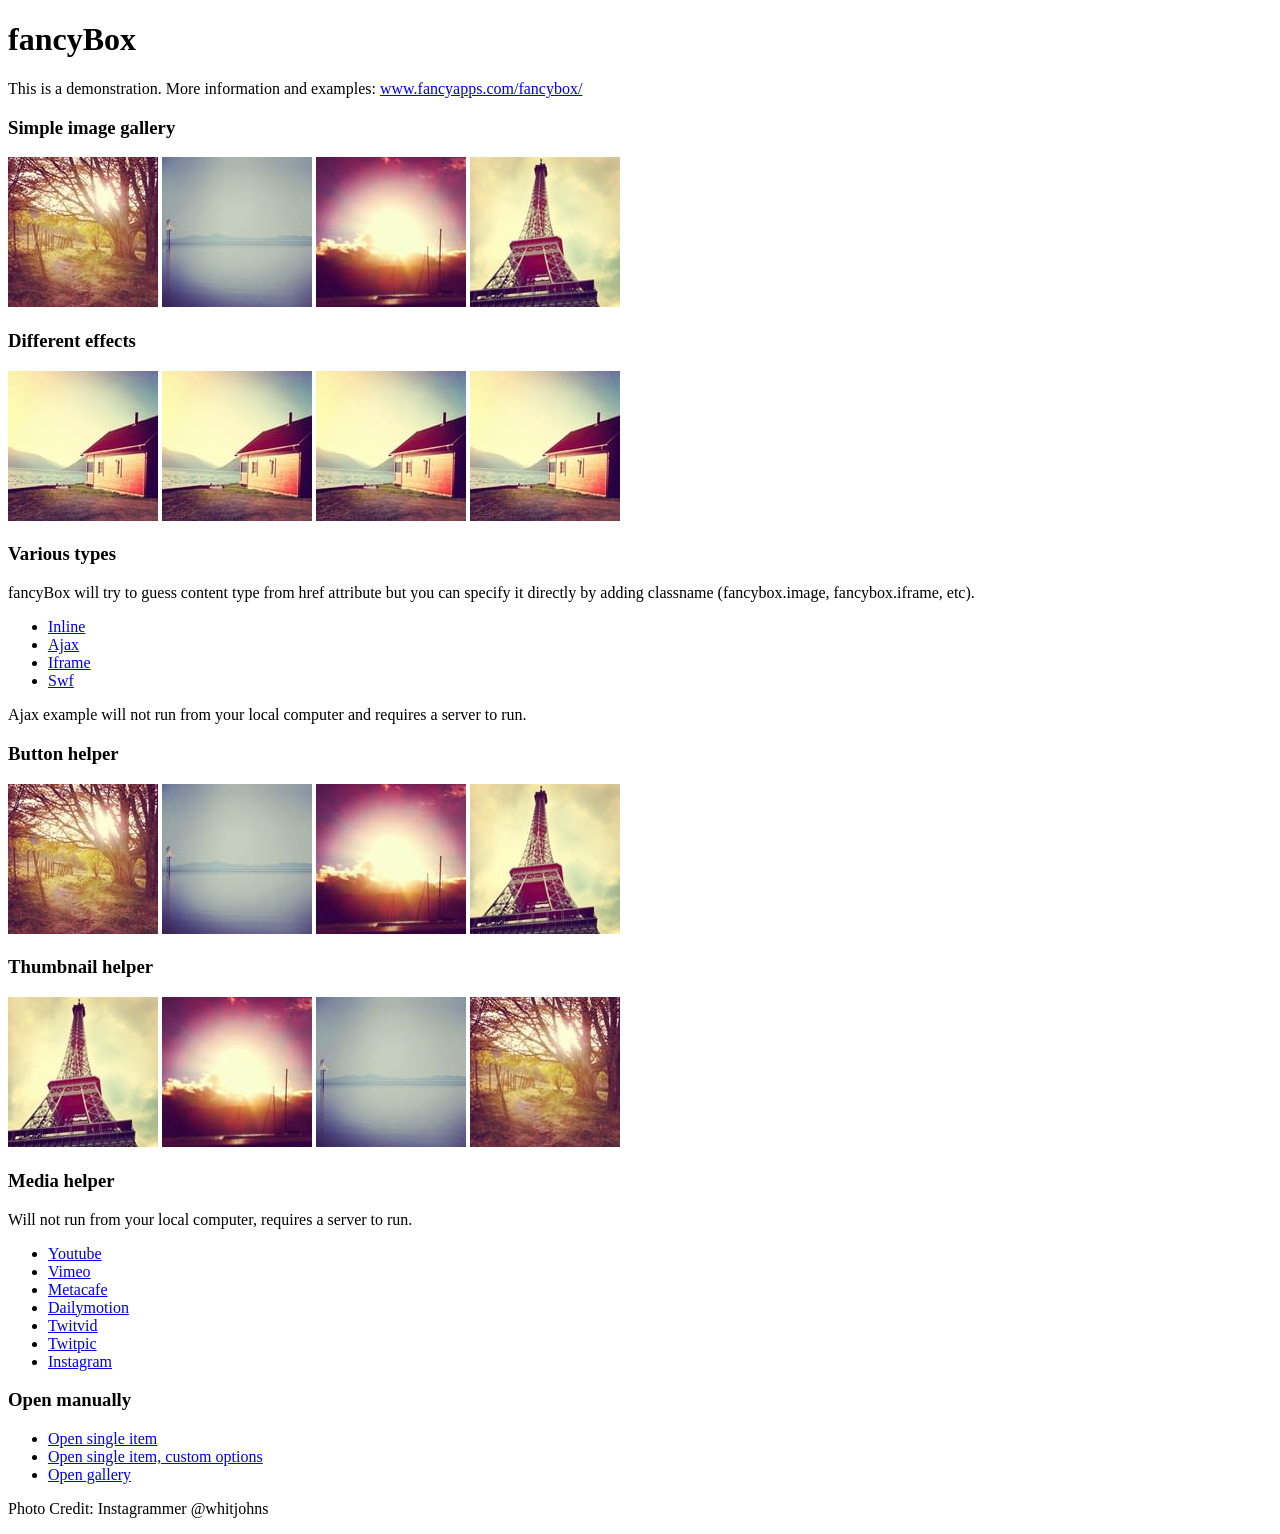
<file: assets/plugins/fancybox/demo/index.html>
<!DOCTYPE html>
<html>
<head>
	<title>fancyBox - Fancy jQuery Lightbox Alternative | Demonstration</title>
	<meta http-equiv="Content-Type" content="text/html; charset=UTF-8" />

	<!-- Add jQuery library -->
	<script type="text/javascript" src="../lib/jquery-1.8.2.min.js"></script>

	<!-- Add mousewheel plugin (this is optional) -->
	<script type="text/javascript" src="../lib/jquery.mousewheel-3.0.6.pack.js"></script>

	<!-- Add fancyBox main JS and CSS files -->
	<script type="text/javascript" src="../source/jquery.fancybox.js?v=2.1.3"></script>
	<link rel="stylesheet" type="text/css" href="../source/jquery.fancybox.css?v=2.1.2" media="screen" />

	<!-- Add Button helper (this is optional) -->
	<link rel="stylesheet" type="text/css" href="../source/helpers/jquery.fancybox-buttons.css?v=1.0.5" />
	<script type="text/javascript" src="../source/helpers/jquery.fancybox-buttons.js?v=1.0.5"></script>

	<!-- Add Thumbnail helper (this is optional) -->
	<link rel="stylesheet" type="text/css" href="../source/helpers/jquery.fancybox-thumbs.css?v=1.0.7" />
	<script type="text/javascript" src="../source/helpers/jquery.fancybox-thumbs.js?v=1.0.7"></script>

	<!-- Add Media helper (this is optional) -->
	<script type="text/javascript" src="../source/helpers/jquery.fancybox-media.js?v=1.0.5"></script>

	<script type="text/javascript">
		$(document).ready(function() {
			/*
			 *  Simple image gallery. Uses default settings
			 */

			$('.fancybox').fancybox();

			/*
			 *  Different effects
			 */

			// Change title type, overlay closing speed
			$(".fancybox-effects-a").fancybox({
				helpers: {
					title : {
						type : 'outside'
					},
					overlay : {
						speedOut : 0
					}
				}
			});

			// Disable opening and closing animations, change title type
			$(".fancybox-effects-b").fancybox({
				openEffect  : 'none',
				closeEffect	: 'none',

				helpers : {
					title : {
						type : 'over'
					}
				}
			});

			// Set custom style, close if clicked, change title type and overlay color
			$(".fancybox-effects-c").fancybox({
				wrapCSS    : 'fancybox-custom',
				closeClick : true,

				openEffect : 'none',

				helpers : {
					title : {
						type : 'inside'
					},
					overlay : {
						css : {
							'background' : 'rgba(238,238,238,0.85)'
						}
					}
				}
			});

			// Remove padding, set opening and closing animations, close if clicked and disable overlay
			$(".fancybox-effects-d").fancybox({
				padding: 0,

				openEffect : 'elastic',
				openSpeed  : 150,

				closeEffect : 'elastic',
				closeSpeed  : 150,

				closeClick : true,

				helpers : {
					overlay : null
				}
			});

			/*
			 *  Button helper. Disable animations, hide close button, change title type and content
			 */

			$('.fancybox-buttons').fancybox({
				openEffect  : 'none',
				closeEffect : 'none',

				prevEffect : 'none',
				nextEffect : 'none',

				closeBtn  : false,

				helpers : {
					title : {
						type : 'inside'
					},
					buttons	: {}
				},

				afterLoad : function() {
					this.title = 'Image ' + (this.index + 1) + ' of ' + this.group.length + (this.title ? ' - ' + this.title : '');
				}
			});


			/*
			 *  Thumbnail helper. Disable animations, hide close button, arrows and slide to next gallery item if clicked
			 */

			$('.fancybox-thumbs').fancybox({
				prevEffect : 'none',
				nextEffect : 'none',

				closeBtn  : false,
				arrows    : false,
				nextClick : true,

				helpers : {
					thumbs : {
						width  : 50,
						height : 50
					}
				}
			});

			/*
			 *  Media helper. Group items, disable animations, hide arrows, enable media and button helpers.
			*/
			$('.fancybox-media')
				.attr('rel', 'media-gallery')
				.fancybox({
					openEffect : 'none',
					closeEffect : 'none',
					prevEffect : 'none',
					nextEffect : 'none',

					arrows : false,
					helpers : {
						media : {},
						buttons : {}
					}
				});

			/*
			 *  Open manually
			 */

			$("#fancybox-manual-a").click(function() {
				$.fancybox.open('1_b.jpg');
			});

			$("#fancybox-manual-b").click(function() {
				$.fancybox.open({
					href : 'iframe.html',
					type : 'iframe',
					padding : 5
				});
			});

			$("#fancybox-manual-c").click(function() {
				$.fancybox.open([
					{
						href : '1_b.jpg',
						title : 'My title'
					}, {
						href : '2_b.jpg',
						title : '2nd title'
					}, {
						href : '3_b.jpg'
					}
				], {
					helpers : {
						thumbs : {
							width: 75,
							height: 50
						}
					}
				});
			});


		});
	</script>
	<style type="text/css">
		.fancybox-custom .fancybox-skin {
			box-shadow: 0 0 50px #222;
		}
	</style>
</head>
<body>
	<h1>fancyBox</h1>

	<p>This is a demonstration. More information and examples: <a href="http://fancyapps.com/fancybox/">www.fancyapps.com/fancybox/</a></p>

	<h3>Simple image gallery</h3>
	<p>
		<a class="fancybox" href="1_b.jpg" data-fancybox-group="gallery" title="Lorem ipsum dolor sit amet"><img src="1_s.jpg" alt="" /></a>

		<a class="fancybox" href="2_b.jpg" data-fancybox-group="gallery" title="Etiam quis mi eu elit temp"><img src="2_s.jpg" alt="" /></a>

		<a class="fancybox" href="3_b.jpg" data-fancybox-group="gallery" title="Cras neque mi, semper leon"><img src="3_s.jpg" alt="" /></a>

		<a class="fancybox" href="4_b.jpg" data-fancybox-group="gallery" title="Sed vel sapien vel sem uno"><img src="4_s.jpg" alt="" /></a>
	</p>

	<h3>Different effects</h3>
	<p>
		<a class="fancybox-effects-a" href="5_b.jpg" title="Lorem ipsum dolor sit amet, consectetur adipiscing elit"><img src="5_s.jpg" alt="" /></a>

		<a class="fancybox-effects-b" href="5_b.jpg" title="Lorem ipsum dolor sit amet, consectetur adipiscing elit"><img src="5_s.jpg" alt="" /></a>

		<a class="fancybox-effects-c" href="5_b.jpg" title="Lorem ipsum dolor sit amet, consectetur adipiscing elit"><img src="5_s.jpg" alt="" /></a>

		<a class="fancybox-effects-d" href="5_b.jpg" title="Lorem ipsum dolor sit amet, consectetur adipiscing elit"><img src="5_s.jpg" alt="" /></a>
	</p>

	<h3>Various types</h3>
	<p>
		fancyBox will try to guess content type from href attribute but you can specify it directly by adding classname (fancybox.image, fancybox.iframe, etc).
	</p>
	<ul>
		<li><a class="fancybox" href="#inline1" title="Lorem ipsum dolor sit amet">Inline</a></li>
		<li><a class="fancybox fancybox.ajax" href="ajax.txt">Ajax</a></li>
		<li><a class="fancybox fancybox.iframe" href="iframe.html">Iframe</a></li>
		<li><a class="fancybox" href="http://www.adobe.com/jp/events/cs3_web_edition_tour/swfs/perform.swf">Swf</a></li>
	</ul>

	<div id="inline1" style="width:400px;display: none;">
		<h3>Etiam quis mi eu elit</h3>
		<p>
			Lorem ipsum dolor sit amet, consectetur adipiscing elit. Etiam quis mi eu elit tempor facilisis id et neque. Nulla sit amet sem sapien. Vestibulum imperdiet porta ante ac ornare. Nulla et lorem eu nibh adipiscing ultricies nec at lacus. Cras laoreet ultricies sem, at blandit mi eleifend aliquam. Nunc enim ipsum, vehicula non pretium varius, cursus ac tortor. Vivamus fringilla congue laoreet. Quisque ultrices sodales orci, quis rhoncus justo auctor in. Phasellus dui eros, bibendum eu feugiat ornare, faucibus eu mi. Nunc aliquet tempus sem, id aliquam diam varius ac. Maecenas nisl nunc, molestie vitae eleifend vel, iaculis sed magna. Aenean tempus lacus vitae orci posuere porttitor eget non felis. Donec lectus elit, aliquam nec eleifend sit amet, vestibulum sed nunc.
		</p>
	</div>

	<p>
		Ajax example will not run from your local computer and requires a server to run.
	</p>

	<h3>Button helper</h3>
	<p>
		<a class="fancybox-buttons" data-fancybox-group="button" href="1_b.jpg"><img src="1_s.jpg" alt="" /></a>

		<a class="fancybox-buttons" data-fancybox-group="button" href="2_b.jpg"><img src="2_s.jpg" alt="" /></a>

		<a class="fancybox-buttons" data-fancybox-group="button" href="3_b.jpg"><img src="3_s.jpg" alt="" /></a>

		<a class="fancybox-buttons" data-fancybox-group="button" href="4_b.jpg"><img src="4_s.jpg" alt="" /></a>
	</p>

	<h3>Thumbnail helper</h3>
	<p>
		<a class="fancybox-thumbs" data-fancybox-group="thumb" href="4_b.jpg"><img src="4_s.jpg" alt="" /></a>

		<a class="fancybox-thumbs" data-fancybox-group="thumb" href="3_b.jpg"><img src="3_s.jpg" alt="" /></a>

		<a class="fancybox-thumbs" data-fancybox-group="thumb" href="2_b.jpg"><img src="2_s.jpg" alt="" /></a>

		<a class="fancybox-thumbs" data-fancybox-group="thumb" href="1_b.jpg"><img src="1_s.jpg" alt="" /></a>
	</p>

	<h3>Media helper</h3>
	<p>
		Will not run from your local computer, requires a server to run.
	</p>

	<ul>
		<li><a class="fancybox-media" href="http://www.youtube.com/watch?v=opj24KnzrWo">Youtube</a></li>
		<li><a class="fancybox-media" href="http://vimeo.com/25634903">Vimeo</a></li>
		<li><a class="fancybox-media" href="http://www.metacafe.com/watch/7635964/">Metacafe</a></li>
		<li><a class="fancybox-media" href="http://www.dailymotion.com/video/xoeylt_electric-guest-this-head-i-hold_music">Dailymotion</a></li>
		<li><a class="fancybox-media" href="http://twitvid.com/QY7MD">Twitvid</a></li>
		<li><a class="fancybox-media" href="http://twitpic.com/7p93st">Twitpic</a></li>
		<li><a class="fancybox-media" href="http://instagr.am/p/IejkuUGxQn">Instagram</a></li>
	</ul>

	<h3>Open manually</h3>
	<ul>
		<li><a id="fancybox-manual-a" href="javascript:;">Open single item</a></li>
		<li><a id="fancybox-manual-b" href="javascript:;">Open single item, custom options</a></li>
		<li><a id="fancybox-manual-c" href="javascript:;">Open gallery</a></li>
	</ul>

	<p>
		Photo Credit: Instagrammer @whitjohns
	</p>
</body>
</html>
</file>
